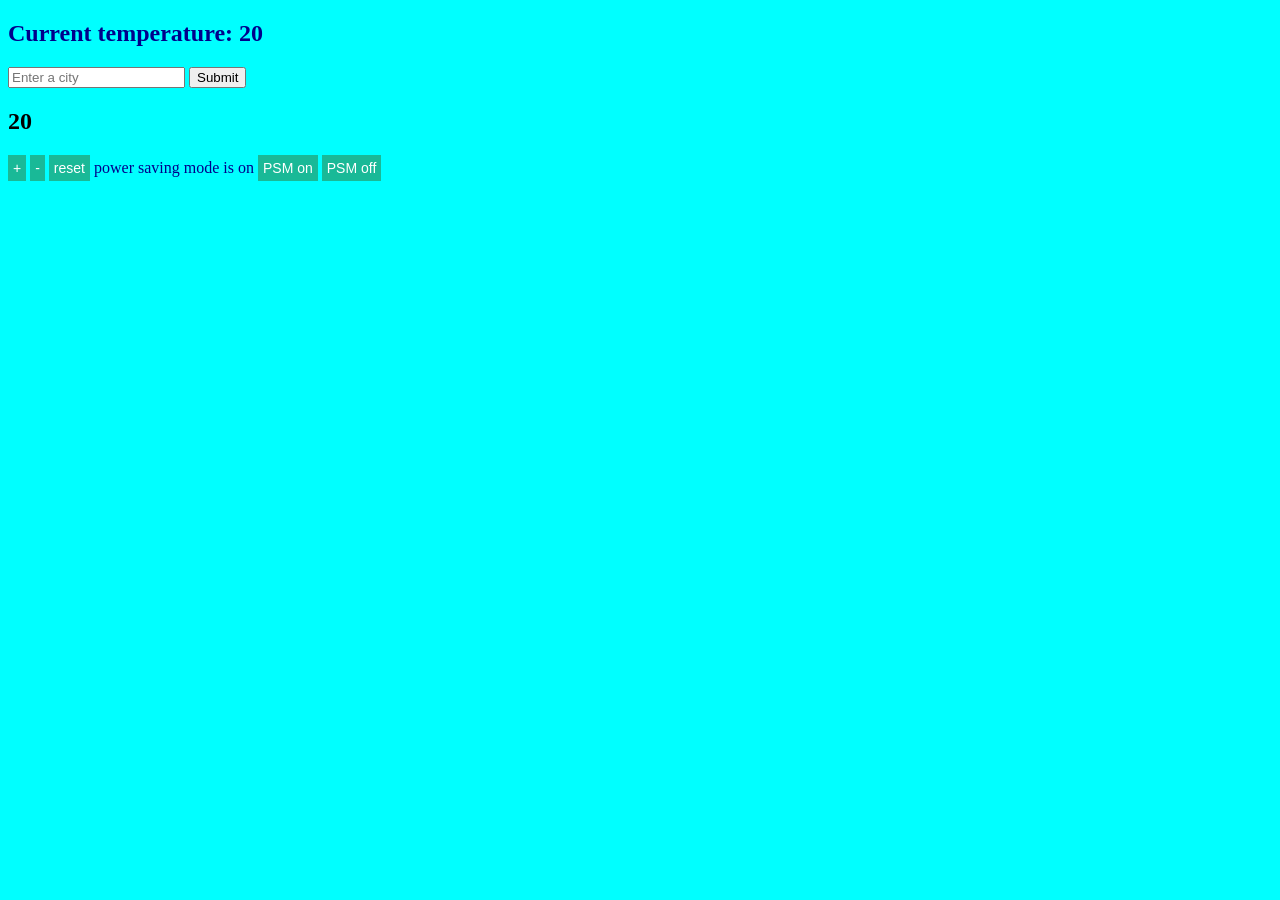
<file: index.html>
<!DOCTYPE html>
<html>
  <head>
    <meta charset="UTF-8">
    <title>Thermostat</title>
    <link rel="stylesheet" href="public/css/stylesheet.css" type="text/css"/>
    <script src="https://ajax.googleapis.com/ajax/libs/jquery/3.4.1/jquery.min.js"></script>
  </head>
  <body>
    <section>
        <h1>Current temperature: <span id="current-temperature">20</span></h1>
        <form id="select-city">
          <input id="current-city" type="text" placeholder="Enter a city"></input>
          <input type="submit"></input>
        </form>
      <h1 id="temperature"></h1>
      <p>
        <button id="temperature-up">+</button>
        <button id="temperature-down">-</button>
        <button id="temperature-reset">reset</button>
        power saving mode is <span id="power-saving-status">on</span>
        <button id="powersaving-on">PSM on</button>
        <button id="powersaving-off">PSM off</button>
      </p>
    </section>
    <script type="text/javascript" src="src/thermostat.js"></script>
    <script type="text/javascript" src="src/interface.js"></script>
  </body>
</html>
</file>
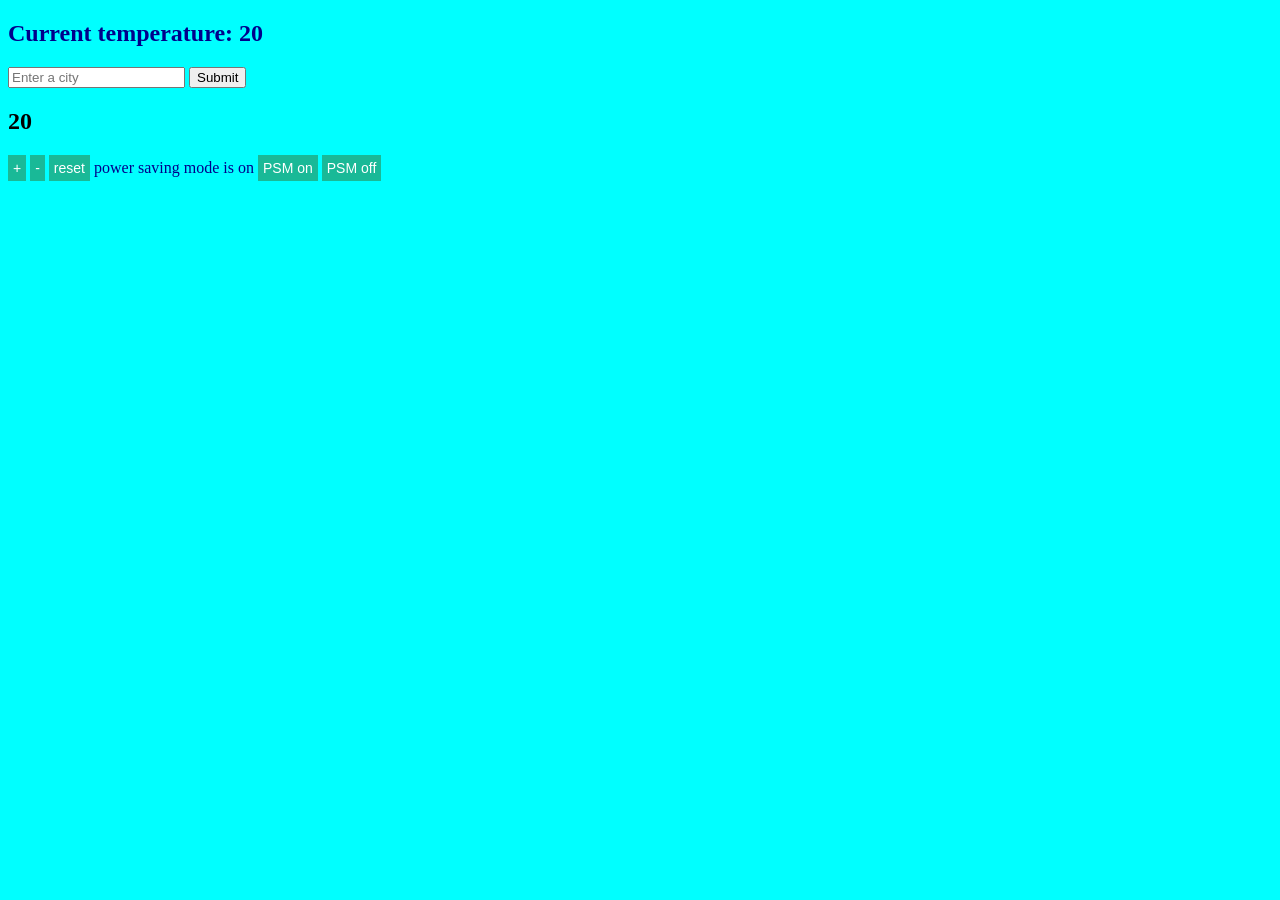
<file: public/index.html>
<!DOCTYPE html>
<html>
  <head>
    <meta charset="UTF-8">
    <title>Thermostat</title>
    <link rel="stylesheet" href="css/stylesheet.css" type="text/css"/>
    <script src="https://ajax.googleapis.com/ajax/libs/jquery/3.4.1/jquery.min.js"></script>
  </head>
  <body>
    <section>
        <h1>Current temperature: <span id="current-temperature">20</span></h1>
        <form id="select-city">
          <input id="current-city" type="text" placeholder="Enter a city"></input>
          <input type="submit"></input>
        </form>
      <h1 id="temperature"></h1>
      <p>
        <button id="temperature-up">+</button>
        <button id="temperature-down">-</button>
        <button id="temperature-reset">reset</button>
        power saving mode is <span id="power-saving-status">on</span>
        <button id="powersaving-on">PSM on</button>
        <button id="powersaving-off">PSM off</button>
      </p>
    </section>
    <script type="text/javascript" src="javascript/src/thermostat.js"></script>
    <script type="text/javascript" src="javascript/src/interface.js"></script>
  </body>
</html>
</file>
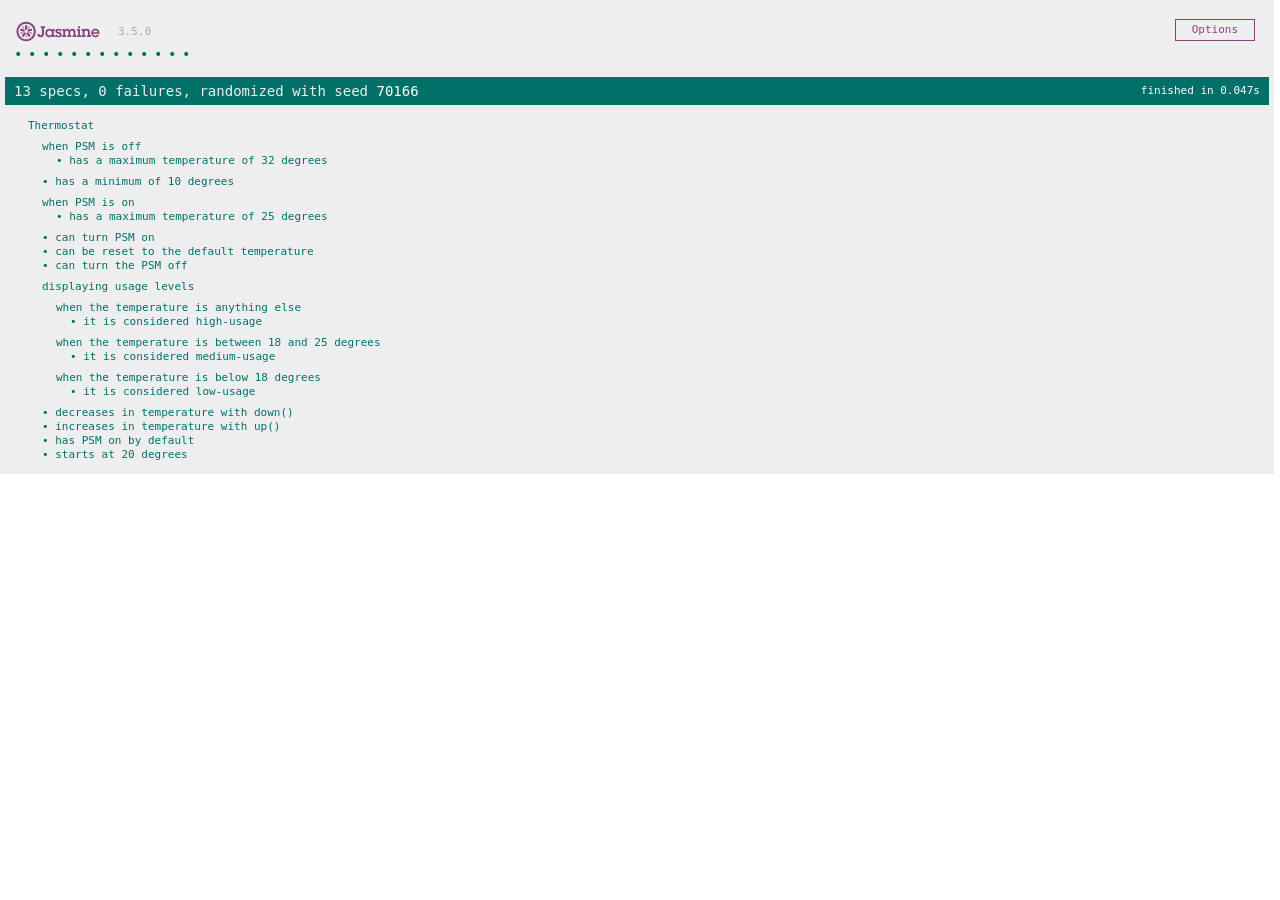
<file: SpecRunner.html>
<!DOCTYPE html>
<html>
<head>
  <meta charset="utf-8">
  <title>Jasmine Spec Runner v3.5.0</title>

  <link rel="shortcut icon" type="image/png" href="lib/jasmine-3.5.0/jasmine_favicon.png">
  <link rel="stylesheet" href="lib/jasmine-3.5.0/jasmine.css">

  <script src="lib/jasmine-3.5.0/jasmine.js"></script>
  <script src="lib/jasmine-3.5.0/jasmine-html.js"></script>
  <script src="lib/jasmine-3.5.0/boot.js"></script>

  <!-- include source files here... -->
  <script src="src/thermostat.js"></script>

  <!-- include spec files here... -->
  <script src="spec/SpecHelper.js"></script>
  <script src="spec/thermostatSpec.js"></script>

</head>

<body>
</body>
</html>
</file>
<file: public/css/stylesheet.css>
.low-usage {
  color: green;
}

.medium-usage {
  color: black;
}

.high-usage {
  color: red;
}

body {
  background-color: aqua;
  color: darkblue;
}

button {
  background-color: rgb(25, 185, 151);
  border: none;
  color: white;
  padding: 5px 5px;
  text-align: center;
  text-decoration: none;
  display: inline-block;
  font-size: 14px;
}
</file>
<file: lib/jasmine-3.5.0/jasmine.css>
@charset "UTF-8";
body { overflow-y: scroll; }

.jasmine_html-reporter { width: 100%; background-color: #eee; padding: 5px; margin: -8px; font-size: 11px; font-family: Monaco, "Lucida Console", monospace; line-height: 14px; color: #333; }

.jasmine_html-reporter a { text-decoration: none; }

.jasmine_html-reporter a:hover { text-decoration: underline; }

.jasmine_html-reporter p, .jasmine_html-reporter h1, .jasmine_html-reporter h2, .jasmine_html-reporter h3, .jasmine_html-reporter h4, .jasmine_html-reporter h5, .jasmine_html-reporter h6 { margin: 0; line-height: 14px; }

.jasmine_html-reporter .jasmine-banner, .jasmine_html-reporter .jasmine-symbol-summary, .jasmine_html-reporter .jasmine-summary, .jasmine_html-reporter .jasmine-result-message, .jasmine_html-reporter .jasmine-spec .jasmine-description, .jasmine_html-reporter .jasmine-spec-detail .jasmine-description, .jasmine_html-reporter .jasmine-alert .jasmine-bar, .jasmine_html-reporter .jasmine-stack-trace { padding-left: 9px; padding-right: 9px; }

.jasmine_html-reporter .jasmine-banner { position: relative; }

.jasmine_html-reporter .jasmine-banner .jasmine-title { background: url("[data-uri]") no-repeat; background: url("[data-uri]") no-repeat, none; -moz-background-size: 100%; -o-background-size: 100%; -webkit-background-size: 100%; background-size: 100%; display: block; float: left; width: 90px; height: 25px; }

.jasmine_html-reporter .jasmine-banner .jasmine-version { margin-left: 14px; position: relative; top: 6px; }

.jasmine_html-reporter #jasmine_content { position: fixed; right: 100%; }

.jasmine_html-reporter .jasmine-version { color: #aaa; }

.jasmine_html-reporter .jasmine-banner { margin-top: 14px; }

.jasmine_html-reporter .jasmine-duration { color: #fff; float: right; line-height: 28px; padding-right: 9px; }

.jasmine_html-reporter .jasmine-symbol-summary { overflow: hidden; margin: 14px 0; }

.jasmine_html-reporter .jasmine-symbol-summary li { display: inline-block; height: 10px; width: 14px; font-size: 16px; }

.jasmine_html-reporter .jasmine-symbol-summary li.jasmine-passed { font-size: 14px; }

.jasmine_html-reporter .jasmine-symbol-summary li.jasmine-passed:before { color: #007069; content: "•"; }

.jasmine_html-reporter .jasmine-symbol-summary li.jasmine-failed { line-height: 9px; }

.jasmine_html-reporter .jasmine-symbol-summary li.jasmine-failed:before { color: #ca3a11; content: "×"; font-weight: bold; margin-left: -1px; }

.jasmine_html-reporter .jasmine-symbol-summary li.jasmine-excluded { font-size: 14px; }

.jasmine_html-reporter .jasmine-symbol-summary li.jasmine-excluded:before { color: #bababa; content: "•"; }

.jasmine_html-reporter .jasmine-symbol-summary li.jasmine-excluded-no-display { font-size: 14px; display: none; }

.jasmine_html-reporter .jasmine-symbol-summary li.jasmine-pending { line-height: 17px; }

.jasmine_html-reporter .jasmine-symbol-summary li.jasmine-pending:before { color: #ba9d37; content: "*"; }

.jasmine_html-reporter .jasmine-symbol-summary li.jasmine-empty { font-size: 14px; }

.jasmine_html-reporter .jasmine-symbol-summary li.jasmine-empty:before { color: #ba9d37; content: "•"; }

.jasmine_html-reporter .jasmine-run-options { float: right; margin-right: 5px; border: 1px solid #8a4182; color: #8a4182; position: relative; line-height: 20px; }

.jasmine_html-reporter .jasmine-run-options .jasmine-trigger { cursor: pointer; padding: 8px 16px; }

.jasmine_html-reporter .jasmine-run-options .jasmine-payload { position: absolute; display: none; right: -1px; border: 1px solid #8a4182; background-color: #eee; white-space: nowrap; padding: 4px 8px; }

.jasmine_html-reporter .jasmine-run-options .jasmine-payload.jasmine-open { display: block; }

.jasmine_html-reporter .jasmine-bar { line-height: 28px; font-size: 14px; display: block; color: #eee; }

.jasmine_html-reporter .jasmine-bar.jasmine-failed, .jasmine_html-reporter .jasmine-bar.jasmine-errored { background-color: #ca3a11; border-bottom: 1px solid #eee; }

.jasmine_html-reporter .jasmine-bar.jasmine-passed { background-color: #007069; }

.jasmine_html-reporter .jasmine-bar.jasmine-incomplete { background-color: #bababa; }

.jasmine_html-reporter .jasmine-bar.jasmine-skipped { background-color: #bababa; }

.jasmine_html-reporter .jasmine-bar.jasmine-warning { background-color: #ba9d37; color: #333; }

.jasmine_html-reporter .jasmine-bar.jasmine-menu { background-color: #fff; color: #aaa; }

.jasmine_html-reporter .jasmine-bar.jasmine-menu a { color: #333; }

.jasmine_html-reporter .jasmine-bar a { color: white; }

.jasmine_html-reporter.jasmine-spec-list .jasmine-bar.jasmine-menu.jasmine-failure-list, .jasmine_html-reporter.jasmine-spec-list .jasmine-results .jasmine-failures { display: none; }

.jasmine_html-reporter.jasmine-failure-list .jasmine-bar.jasmine-menu.jasmine-spec-list, .jasmine_html-reporter.jasmine-failure-list .jasmine-summary { display: none; }

.jasmine_html-reporter .jasmine-results { margin-top: 14px; }

.jasmine_html-reporter .jasmine-summary { margin-top: 14px; }

.jasmine_html-reporter .jasmine-summary ul { list-style-type: none; margin-left: 14px; padding-top: 0; padding-left: 0; }

.jasmine_html-reporter .jasmine-summary ul.jasmine-suite { margin-top: 7px; margin-bottom: 7px; }

.jasmine_html-reporter .jasmine-summary li.jasmine-passed a { color: #007069; }

.jasmine_html-reporter .jasmine-summary li.jasmine-failed a { color: #ca3a11; }

.jasmine_html-reporter .jasmine-summary li.jasmine-empty a { color: #ba9d37; }

.jasmine_html-reporter .jasmine-summary li.jasmine-pending a { color: #ba9d37; }

.jasmine_html-reporter .jasmine-summary li.jasmine-excluded a { color: #bababa; }

.jasmine_html-reporter .jasmine-specs li.jasmine-passed a:before { content: "• "; }

.jasmine_html-reporter .jasmine-specs li.jasmine-failed a:before { content: "× "; }

.jasmine_html-reporter .jasmine-specs li.jasmine-empty a:before { content: "* "; }

.jasmine_html-reporter .jasmine-specs li.jasmine-pending a:before { content: "• "; }

.jasmine_html-reporter .jasmine-specs li.jasmine-excluded a:before { content: "• "; }

.jasmine_html-reporter .jasmine-description + .jasmine-suite { margin-top: 0; }

.jasmine_html-reporter .jasmine-suite { margin-top: 14px; }

.jasmine_html-reporter .jasmine-suite a { color: #333; }

.jasmine_html-reporter .jasmine-failures .jasmine-spec-detail { margin-bottom: 28px; }

.jasmine_html-reporter .jasmine-failures .jasmine-spec-detail .jasmine-description { background-color: #ca3a11; color: white; }

.jasmine_html-reporter .jasmine-failures .jasmine-spec-detail .jasmine-description a { color: white; }

.jasmine_html-reporter .jasmine-result-message { padding-top: 14px; color: #333; white-space: pre-wrap; }

.jasmine_html-reporter .jasmine-result-message span.jasmine-result { display: block; }

.jasmine_html-reporter .jasmine-stack-trace { margin: 5px 0 0 0; max-height: 224px; overflow: auto; line-height: 18px; color: #666; border: 1px solid #ddd; background: white; white-space: pre; }
</file>
